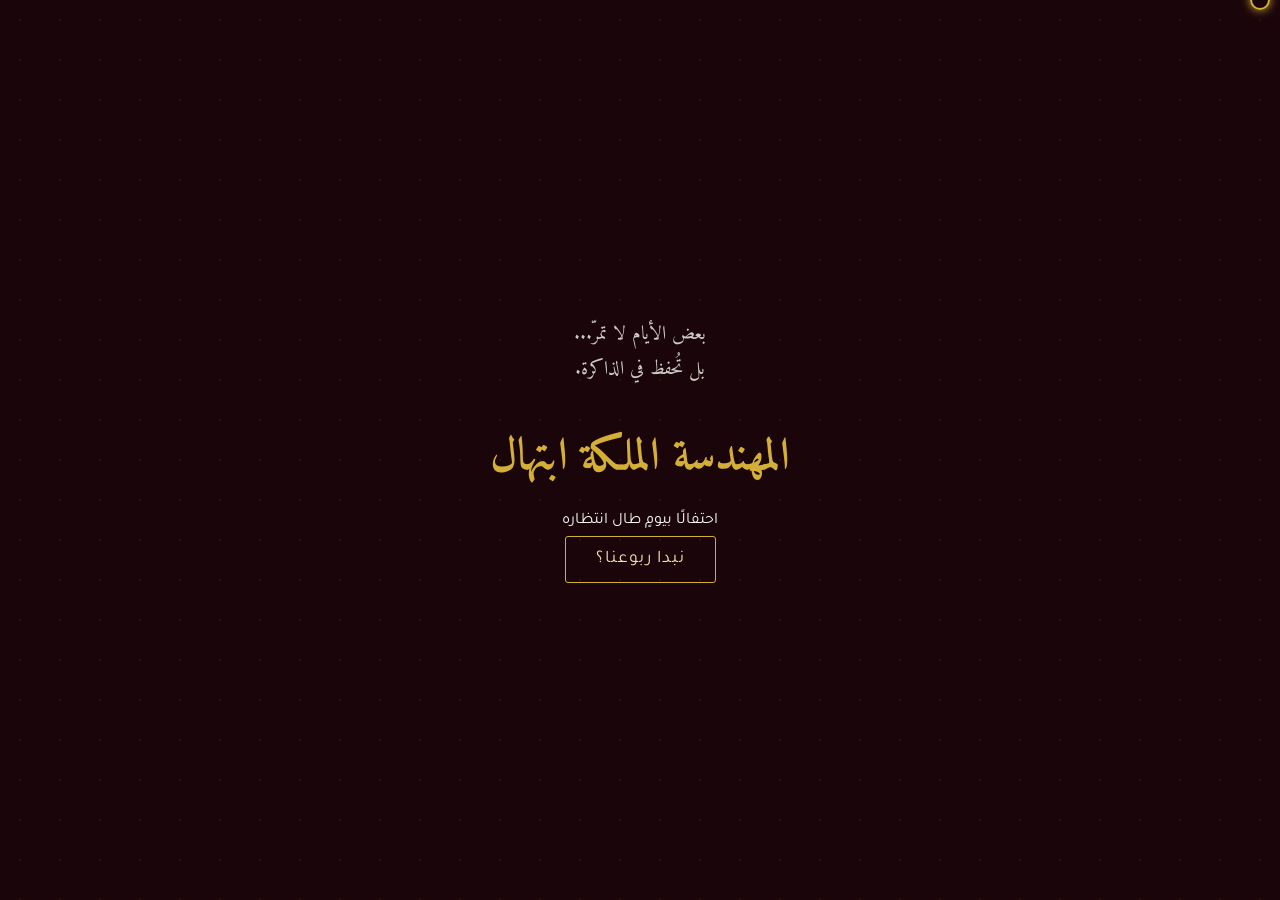
<file: index.html>
<!DOCTYPE html>
<html lang="ar" dir="rtl">
<head>
    <meta charset="UTF-8">
    <meta name="viewport" content="width=device-width, initial-scale=1.0">
    <title>المهندسة الملكة ابتهال</title>
    <link rel="preconnect" href="https://fonts.googleapis.com">
    <link rel="preconnect" href="https://fonts.gstatic.com" crossorigin>
    <link href="https://fonts.googleapis.com/css2?family=Amiri:wght@400;700&family=Tajawal:wght@300;400;500;700&display=swap" rel="stylesheet">
    <link rel="stylesheet" href="style.css">
</head>
<body>

    <div class="custom-cursor"></div>
    <div id="toast-message" class="toast"></div>
    <div id="stars-container"></div>

    <!-- ليلة خميسس قلببيي بدقاته اذا رحتي اسمعي -->
    <audio id="bgMusic" loop>
        <source src="bng/leilet_khamis.mp3" type="audio/mpeg">
    </audio>
    <button id="musicToggle" class="music-btn" title="تشغيل/إيقاف الموسيقى">♫</button>

    <nav class="side-nav">
        <ul>
            <li data-target="announcement" class="active"></li>
            <li data-target="invitation"></li>
            <li data-target="memories"></li>
            <li data-target="certificate"></li>
            <li data-target="message"></li>
            <li data-target="future"></li>
        </ul>
    </nav>

    <section id="gateway" class="gateway-screen">
        <div class="stars-bg"></div>
        <div class="gateway-content reveal-slow">
            <p class="opening-quote">بعض الأيام لا تمرّ...<br>بل تُحفظ في الذاكرة.</p>
            <h1 class="queen-title glow-text">المهندسة الملكة ابتهال</h1>
            <p class="subtitle">احتفالًا بيومٍ طال انتظاره</p>
            <button id="startPartyBtn" class="gold-btn">نبدا ربوعنا؟</button>
        </div>
    </section>

    <main id="mainContent" class="hidden-content">
        
        <section id="announcement" class="section-full">
            <div class="content reveal">
                <h2 class="title-serif gold-text">الاربعاء هالمرة... لك.</h2>
                <p class="elegant-text mt-4">بعد أعوامٍ من السعي، والتعب، والمحاولات،<br>وصلت ملكتنا إلى اليوم الذي يستحق أن نحتفل به.</p>
                <div class="grad-highlight reveal delay-1">
                    <h3 class="grad-title glow-text">تخرّجت المهندسة ابتهال 🎓</h3>
                    <p class="major">تخصص الذكاء الاصطناعي<br>من رحلة الجامعة</p>
                </div>
                <p class="elegant-text mt-4 reveal delay-2">وهذه الليلة...<br>ليست إلا بداية الرحلة.</p>
            </div>
        </section>

        <section id="invitation" class="section-card">
            <div class="invitation-card reveal">
                <div class="card-border">
                    <h2 class="title-serif">ليلة خميس وتخرجك؟ الأكيد تستحق احتفال!</h2>
                    <p class="elegant-text">في مثل هذه الليالي،<br>لا نحتفل بشهادةٍ فحسب،<br>بل نحتفل بكل خطوة أوصلت إليها.</p>
                    <div class="divider"></div>
                    <p class="name-highlight glow-text">احتفالًا بالمهندسة</p>
                    <p class="sub-major">أمينة قسم علوم البيانات والذكاء الاصطناعي<br>أمينتنا الملكة الإمبراطورة</p>
                </div>
            </div>
        </section>

    <section id="journey" class="fullscreen-section dark-bg reveal">
        <div class="content">
            <h2 class="section-title gold-text">من البداية... إلى هذه اللحظة</h2>
            <div class="timeline">
                <div class="timeline-item" onclick="showToast('بداية الحلم...')">
                    <div class="timeline-dot"></div>
                    <div class="timeline-content"><p>البداية</p></div>
                </div>
                <div class="timeline-item" onclick="showToast('خطوات واثقة')">
                    <div class="timeline-dot"></div>
                    <div class="timeline-content"><p>خطوة وراء خطوة</p></div>
                </div>
                <div class="timeline-item" onclick="showToast('كنتِ قوية جداً')">
                    <div class="timeline-dot"></div>
                    <div class="timeline-content"><p>أيام صعبة... لكنها مرّت</p></div>
                </div>
                <div class="timeline-item" onclick="showToast('وكبرت ابتهال')">
                    <div class="timeline-dot"></div>
                    <div class="timeline-content"><p>أحلام كبرتِ معها</p></div>
                </div>
                <div class="timeline-item" onclick="showToast('وصلتِ يا ابتهال')">
                    <div class="timeline-dot"></div>
                    <div class="timeline-content"><h3 class="gold-text">وأخيرًا... يوم التخرج</h3></div>
                </div>
            </div>
            <p class="body-text mt-4">«كل إنجازٍ عظيم،<br>خلفها أيامٌ لم يرها أحد.»</p>
            <p class="body-text">وأنتِ تعرفين جيدًا كم كان الطريق يستحق.</p>
        </div>
    </section>

        <section id="memories" class="section-gallery">
            <div class="content reveal">
                <h2 class="title-serif gold-text">هنا تسكن الذكريات</h2>
                <p class="elegant-text">لأن بعض اللحظات لا يكفي أن نتذكرها...<br>نحتاج أن نحتفظ بها.</p>
                <div class="gallery mt-4">
                    <div class="polaroid tilt-right reveal" onclick="openImageModal(this)">
                        <div class="photo-placeholder">
                            <img src="bng/photo1.jpg">
                        </div>
                        <p class="caption">ذكرى تستحق أن تبقى.</p>
                    </div>
                    <div class="polaroid tilt-left reveal delay-1" onclick="openImageModal(this)">
                        <div class="photo-placeholder">
                            <img src="bng/photo2.jpg">
                        </div>
                        <p class="caption">من البدايات التي أصبحت حكاية.</p>
                    </div>
                    <div class="polaroid tilt-right reveal delay-2" onclick="openImageModal(this)">
                        <div class="photo-placeholder">
                            <img src="bng/photo3.jpg">
                        </div>
                        <p class="caption">وهنا... كنا.</p>
                    </div>
                    <div class="polaroid tilt-left reveal delay-1" onclick="openImageModal(this)">
                        <div class="photo-placeholder">
                            <img src="bng/photo4.png">
                        </div>
                        <p class="caption">تفاصيل عظيمة تعني الكثير.</p>
                    </div>
                </div>
            </div>
        </section>

        <section id="surprise" class="section-center">
            <div class="content reveal">
                <h2 class="title-serif">هناك شيء آخر...</h2>
                <p class="elegant-text mb-4">لأن ربوعي ما يكتمل بمفاجأة صغيرة.</p>
                <button id="surpriseBtn" class="gold-btn outline">افتحي المفاجأة</button>
                <div id="surpriseMessage" class="hidden-message">
                    <p class="gold-text title-serif glow-text">مبررررروووووككككككككك يا أعظم من عرفت الجامعة.</p>
                    <p class="elegant-text">وان شاء الله نشوفك من عالي لأعلى<br>هذه بداية أشياء أجمل تنتظرك.</p>
                </div>
            </div>
        </section>

        <section id="certificate" class="section-center">
            <div class="content reveal">
                <h2 class="title-serif gold-text">إلى المهندسة ابتهال</h2>
                <p class="elegant-text mb-4">بكل فخر...<br>نحتفل اليوم بوصولك إلى واحدة من أجمل محطات رحلتك.</p>
                <button id="certBtn" class="gold-btn">افتحي شهادتك</button>
                <p class="elegant-text mt-4 cert-footer hidden-element" id="certFooter">تستحقين أن يُكتب اسمك في كل مكانٍ وصلتِ إليه.</p>
            </div>
        </section>

        <section id="achievement" class="section-center soft-bg">
            <div class="content reveal">
                <h2 class="title-serif">ولأنها ليست مجرد شهادة...</h2>
                <p class="elegant-text mb-4">وراء هذا اليوم قصة ملكة اختارت أن تكمل الطريق،<br>حتى وصلت.</p>
                <div class="achievement-card">
                    <h3 class="name glow-text">م. ابتهال محمد</h3>
                    <p class="major-title">علوم البيانات والذكاء الاصطناعي</p>
                    <p class="uni">الجامعة الإسلامية بمينيسوتا</p>
                </div>
                <p class="elegant-text mt-4 gold-text">فكان لك فيهم فصلٌ جميل من الرحلة.<br>والأكيد لنا نصيب من رحلتك</p>
            </div>
        </section>

        <section id="message" class="section-letter">
            <div class="letter-paper reveal">
                <h2 class="title-serif dark-text text-center">منّي إليكِ، يا ملكتي</h2>
                <div class="letter-content mt-4">
                    <p>ابتهال...</p>
                    <p>ما أدري هل أقدر أختصر فرحتي فيكِ بكلمات، لكنّي أعرف أني اليوم سعيدة مو بس عشان اليوم ربوع لكن لأن أشوفك تشاركيني مناسبات الأربعاء السعيد بس هالمرة أنتِ وصلتِ إلى يومٍ كنتِ تستحقينه من زمان.</p>
                    <p>أعرف أن وراء هذه اللحظة أيامًا كثيرة، تعبًا، ومحاولات، وأشياء ربما ما شافها أحد، لكن اليوم كل ذلك صار خلفكِ، وصارت أمامكِ صفحة جديدة تستحق كل هذا الفخر.</p>
                    <p>مبرروووككك الف مرة ومرة لك يا ابتهال، مبروك للمهندسة، ومبروك لكل حلمٍ صغير كبر معكِ حتى أوصلكِ إلى هنا.</p>
                    <p>أتمنى أن تكون هذه الشهادة مجرد بداية، وأن تكون الأيام القادمة أوسع من كل توقعاتك، وأجمل من كل ما تمنيتِ.</p>
                    <p>وفخورة فيكِ جدًا.</p>
                    <p class="signature mt-4">— المهندسة منار</p>
                </div>
            </div>
        </section>

        <section id="future" class="section-center">
            <div class="content reveal">
                <h2 class="title-serif gold-text">وما بعد التخرج؟</h2>
                <p class="elegant-text mb-4">هذه ليست النهاية...<br>هذه أول صفحة فقط.</p>
                
                <div class="wishes-grid">
                    <div class="wish-card reveal"><p>حلم جديد</p></div>
                    <div class="wish-card reveal delay-1"><p>فرصة أجمل</p></div>
                    <div class="wish-card reveal delay-2"><p>أيام أخف</p></div>
                    <div class="wish-card reveal"><p>نجاحات أكبر</p></div>
                    <div class="wish-card reveal delay-1"><p>أبواب لم تُفتح بعد</p></div>
                </div>

                <p class="elegant-text mt-4 reveal">أتمنى أن تأخذكِ الحياة إلى أماكن<br>تليق بكل ما بذلتِه للوصول إليها.</p>
                
                <div class="mt-8 reveal">
                    <h2 class="title-serif">إلى ابتهال القادمة...</h2>
                    <p class="elegant-text">أتمنى أن تلتفتِ يومًا إلى هذه اللحظة،<br>وتبتسمين لأنكِ ستكتشفين<br>أن هذا اليوم كان مجرد بداية.</p>
                    <p class="gold-text mt-2">فليكن القادم أجمل.</p>
                </div>
            </div>
        </section>

        <section id="finale" class="section-full finale-bg">
            <div class="stars-bg"></div>
            <div class="content finale-content">
                <p class="reveal">انتهى الأربعاء بختام يمثلك...</p>
                <p class="reveal delay-1 mt-2">لكن الرحلة بدأت الآن.</p>
                <h2 class="title-serif gold-text mt-4 reveal delay-2 glow-text">مبروك يا المهندسة ياالملكة يالإمبراطورة ابتهال.</h2>
                <p class="elegant-text mt-4 reveal delay-3">عقبال كل حلمٍ قلتي يوم انه:<br>"بيصير"... وصار.</p>
                
                <div class="footer-sign reveal delay-4">
                    <p>بكل الحب،<br>المهندسة منار</p>
                    <p class="date">07 • 10 • 2026</p>
                </div>
                
                <p class="english-touch reveal delay-5">To the next chapter.</p>
                <span class="secret-star" onclick="showSecretMessage()">✦</span>
            </div>
        </section>

    </main>

    <div id="imageModal" class="modal">
        <span class="close" onclick="closeModal('imageModal')">&times;</span>
        <div class="modal-content">
            <div id="modalImageContent" class="photo-placeholder large">الملكة ابتهال</div>
            <p id="modalCaption" class="caption gold-text mt-2"></p>
        </div>
    </div>

    <div id="certModal" class="modal">
        <span class="close" onclick="closeModal('certModal')">&times;</span>
        <div class="modal-content cert-content">
            <div class="cert-placeholder">
    <img src="bng/photo5.png" alt="شهادة المهندسة ابتهال محمد" class="certificate-image">            </div>
            <p class="caption mt-2 gold-text">شهادة المهندسة ابتهال محمد</p>
        </div>
    </div>

    <div id="secretModal" class="modal">
        <span class="close" onclick="closeModal('secretModal')">&times;</span>
        <div class="modal-content">
            <p class="elegant-text">إذا وصلتي إلى هنا...<br>فهذا يعني أن الحفل انتهى،<br>لكن عندي كلام كثير لكِ ما خلص.</p>
            <button class="gold-btn outline mt-4" onclick="document.getElementById('message').scrollIntoView({behavior: 'smooth'}); closeModal('secretModal');">ارجعي للرسالة 💌</button>
        </div>
    </div>

    <div id="confettiContainer"></div>

    <script src="script.js"></script>
</body>
</html>
</file>
<file: style.css>
/* الألوان والخطوط الأساسية */
:root {
    --burgundy-deep: #1A050A;
    --burgundy-main: #3B0918;
    --burgundy-light: #5C1527;
    --gold-champagne: #D4AF37;
    --gold-light: #F3E5AB;
    --ivory: #FDFBF7;
    --charcoal: #1A1A1A;
    --font-serif: 'Amiri', serif;
    --font-sans: 'Tajawal', sans-serif;
}

* {
    margin: 0;
    padding: 0;
    box-sizing: border-box;
    cursor: none; /* إخفاء المؤشر الافتراضي */
}

body {
    background-color: var(--burgundy-deep);
    color: var(--ivory);
    font-family: var(--font-sans);
    line-height: 1.8;
    overflow-x: hidden;
    scroll-behavior: smooth;
}

/* مؤشر الماوس المخصص */
.custom-cursor {
    position: fixed;
    width: 20px;
    height: 20px;
    border: 2px solid var(--gold-champagne);
    border-radius: 50%;
    transform: translate(-50%, -50%);
    pointer-events: none;
    z-index: 9999;
    box-shadow: 0 0 10px var(--gold-champagne);
    transition: width 0.2s, height 0.2s, background-color 0.2s;
}

.custom-cursor.hovering {
    width: 40px;
    height: 40px;
    background-color: rgba(212, 175, 55, 0.2);
}

/* التنسيقات العامة */
.title-serif {
    font-family: var(--font-serif);
    font-size: 2.2rem;
    font-weight: 700;
    letter-spacing: 1px;
}

.gold-text {
    color: var(--gold-champagne);
}

.dark-text {
    color: var(--charcoal);
}

.elegant-text {
    font-size: 1.1rem;
    opacity: 0.9;
}

.mt-2 {
    margin-top: 1rem;
}

.mt-4 {
    margin-top: 2rem;
}

.mt-8 {
    margin-top: 4rem;
}

.mb-4 {
    margin-bottom: 2rem;
}

.text-center {
    text-align: center;
}

/* تأثير توهج للنصوص */
.glow-text {
    transition: text-shadow 0.4s ease;
}

.glow-text:hover {
    text-shadow: 0 0 15px rgba(212, 175, 55, 0.6);
}

/* الأزرار */
.gold-btn {
    background: transparent;
    border: 1px solid var(--gold-champagne);
    color: var(--gold-light);
    font-family: var(--font-sans);
    padding: 12px 30px;
    font-size: 1.1rem;
    border-radius: 3px;
    cursor: none;
    transition: all 0.5s ease;
    text-transform: uppercase;
    letter-spacing: 1px;
}

.gold-btn:hover {
    background: rgba(212, 175, 55, 0.1);
    box-shadow: 0 0 15px rgba(212, 175, 55, 0.3);
}

/* ======== أيقونة الموسيقى (معدلة للزاوية العلوية مع النبض) ======== */
.music-btn {
    position: fixed;
    top: 20px; /* نقلت للأعلى */
    left: 20px;
    background: transparent;
    border: 1px solid var(--gold-champagne);
    color: var(--gold-champagne);
    width: 45px;
    height: 45px;
    border-radius: 50%;
    font-size: 1.4rem;
    cursor: none;
    z-index: 1000;
    transition: all 0.3s ease;
}

@keyframes pulse-music {
    0% {
        box-shadow: 0 0 0 0 rgba(212, 175, 55, 0.6);
    }
    70% {
        box-shadow: 0 0 0 15px rgba(212, 175, 55, 0);
    }
    100% {
        box-shadow: 0 0 0 0 rgba(212, 175, 55, 0);
    }
}

.music-btn:hover {
    background: var(--gold-champagne);
    color: var(--burgundy-deep);
}

.music-btn.playing {
    background: var(--gold-champagne);
    color: var(--burgundy-deep);
    animation: pulse-music 2s infinite;
}

/* التنقل الجانبي */
.side-nav {
    position: fixed;
    right: 15px;
    top: 50%;
    transform: translateY(-50%);
    z-index: 999;
    opacity: 0;
    transition: opacity 1s;
}

.side-nav.visible {
    opacity: 1;
}

.side-nav ul {
    list-style: none;
    display: flex;
    flex-direction: column;
    gap: 15px;
}

.side-nav li {
    width: 6px;
    height: 6px;
    background: rgba(253, 251, 247, 0.3);
    border-radius: 50%;
    transition: all 0.3s ease;
    cursor: none;
}

.side-nav li.active {
    background: var(--gold-champagne);
    transform: scale(1.5);
}

/* الشاشة الافتتاحية */
.gateway-screen {
    position: fixed;
    top: 0;
    left: 0;
    width: 100%;
    height: 100vh;
    background-color: var(--burgundy-deep);
    display: flex;
    justify-content: center;
    align-items: center;
    text-align: center;
    z-index: 2000;
    transition: opacity 2s ease, transform 2s ease;
}

.gateway-screen.fade-out {
    opacity: 0;
    pointer-events: none;
    transform: scale(1.05);
}

.stars-bg {
    position: absolute;
    width: 100%;
    height: 100%;
    background-image: radial-gradient(circle, rgba(212, 175, 55, 0.15) 1px, transparent 1px);
    background-size: 40px 40px;
    opacity: 0.5;
    z-index: 0;
}

.gateway-content {
    z-index: 1;
    position: relative;
}

.opening-quote {
    font-family: var(--font-serif);
    font-size: 1.2rem;
    margin-bottom: 2rem;
    opacity: 0.8;
}

.queen-title {
    font-family: var(--font-serif);
    font-size: 2.8rem;
    color: var(--gold-champagne);
    margin-bottom: 0.5rem;
}

/* الأقسام العامة */
.hidden-content {
    display: none;
}

section {
    position: relative;
    padding: 6rem 2rem;
    min-height: 80vh;
    display: flex;
    flex-direction: column;
    justify-content: center;
    align-items: center;
    text-align: center;
}

.section-full {
    min-height: 100vh;
}

/* تأثيرات الظهور */
.reveal {
    opacity: 0;
    transform: translateY(30px);
    transition: all 1.2s cubic-bezier(0.25, 0.46, 0.45, 0.94);
}

.reveal.active {
    opacity: 1;
    transform: translateY(0);
}

.delay-1 { transition-delay: 0.4s; }
.delay-2 { transition-delay: 0.8s; }
.delay-3 { transition-delay: 1.2s; }
.delay-4 { transition-delay: 1.6s; }
.delay-5 { transition-delay: 2s; }

.hidden-element {
    display: none;
    opacity: 0;
    transition: opacity 1s;
}

.fade-in {
    display: block;
    opacity: 1;
}

/* إعلان التخرج والدعوة */
.grad-highlight {
    margin: 3rem 0;
    padding: 2rem;
    border-top: 1px solid rgba(212, 175, 55, 0.3);
    border-bottom: 1px solid rgba(212, 175, 55, 0.3);
}

.grad-title {
    font-size: 1.8rem;
    font-family: var(--font-serif);
    margin-bottom: 1rem;
    color: var(--ivory);
}

.section-card {
    background-color: var(--burgundy-main);
}

.invitation-card {
    background: var(--burgundy-deep);
    padding: 10px;
    border: 1px solid rgba(212, 175, 55, 0.2);
    width: 100%;
    max-width: 450px;
    box-shadow: 0 15px 35px rgba(0, 0, 0, 0.4);
}

.card-border {
    border: 1px solid var(--gold-champagne);
    padding: 3rem 2rem;
    display: flex;
    flex-direction: column;
    gap: 1.5rem;
}

.divider {
    width: 40px;
    height: 1px;
    background: var(--gold-champagne);
    margin: 0 auto;
    opacity: 0.5;
}

/* الرحلة */
.timeline {
    margin: 3rem auto;
    position: relative;
    max-width: 300px;
    padding-right: 20px;
    border-right: 1px solid rgba(212, 175, 55, 0.3);
}

.timeline-item {
    position: relative;
    padding: 1.5rem 2rem 1.5rem 0;
    text-align: right;
}

.timeline-item .dot {
    position: absolute;
    right: -25px;
    top: 50%;
    transform: translateY(-50%);
    width: 10px;
    height: 10px;
    background: var(--ivory);
    border-radius: 50%;
    opacity: 0.5;
}

.timeline-item .gold-dot {
    background: var(--gold-champagne);
    opacity: 1;
    box-shadow: 0 0 10px var(--gold-champagne);
}

@keyframes dot-pulse {
    0% {
        box-shadow: 0 0 0 0 rgba(212, 175, 55, 0.7);
    }
    70% {
        box-shadow: 0 0 0 10px rgba(212, 175, 55, 0);
    }
    100% {
        box-shadow: 0 0 0 0 rgba(212, 175, 55, 0);
    }
}

.pulse-dot {
    animation: dot-pulse 2s infinite;
}

/* ======== معرض الصور ======== */
.gallery {
    display: flex;
    flex-wrap: wrap;
    justify-content: center;
    gap: 25px;
    margin-top: 40px;
    perspective: 1000px;
}

.polaroid {
    background: var(--ivory);
    padding: 12px 12px 40px 12px;
    box-shadow: 0 8px 20px rgba(0, 0, 0, 0.4);
    width: 230px;
    cursor: none;
    transition: all 0.5s cubic-bezier(0.25, 0.8, 0.25, 1);
    position: relative;
    filter: grayscale(80%) sepia(20%); /* تأثير الذكريات */
}

.polaroid:hover {
    transform: scale(1.1) translateY(-15px) rotate(0deg) !important;
    box-shadow: 0 20px 35px rgba(0, 0, 0, 0.6);
    z-index: 10;
    filter: grayscale(0%) sepia(0%); /* تلوين الصورة عند التمرير */
}

.tilt-right {
    transform: rotate(4deg);
}

.tilt-left {
    transform: rotate(-4deg);
}

.photo-placeholder {
    width: 100%;
    height: 210px;
    background: #e0dcd3;
    display: flex;
    align-items: center;
    justify-content: center;
    color: #888;
    font-family: 'Times New Roman', Times, serif;
    letter-spacing: 2px;
    border: 1px solid #d3cfc6;
}

.polaroid .caption {
    font-family: var(--font-serif);
    color: var(--charcoal);
    margin-top: 15px;
    font-size: 1.1rem;
    font-weight: bold;
}

/* المفاجأة والإنجاز والرسالة */
.hidden-message {
    opacity: 0;
    max-height: 0;
    overflow: hidden;
    transition: all 1.5s ease;
    margin-top: 0;
}

.hidden-message.show {
    opacity: 1;
    max-height: 200px;
    margin-top: 2rem;
}

.achievement-card {
    margin: 2rem 0;
}

.achievement-card .name {
    font-family: var(--font-serif);
    font-size: 1.6rem;
    margin-bottom: 0.5rem;
}

.section-letter {
    background-color: var(--ivory);
    color: var(--charcoal);
    padding: 6rem 1rem;
}

.letter-paper {
    max-width: 600px;
    margin: 0 auto;
    text-align: right;
    font-size: 1.1rem;
    line-height: 2.2;
}

.signature {
    font-family: var(--font-serif);
    font-size: 1.3rem;
    color: var(--burgundy-main);
    font-weight: bold;
}

.wishes-grid {
    display: flex;
    flex-wrap: wrap;
    justify-content: center;
    gap: 1rem;
    max-width: 600px;
}

.wish-card {
    border: 1px solid rgba(212, 175, 55, 0.4);
    padding: 10px 20px;
    border-radius: 20px;
    font-size: 0.95rem;
    transition: all 0.3s ease;
    cursor: none;
}

.wish-card:hover {
    background: rgba(212, 175, 55, 0.1);
    border-color: var(--gold-champagne);
    transform: translateY(-3px);
    box-shadow: 0 5px 15px rgba(212, 175, 55, 0.2);
}

/* ======== النهاية ======== */
.finale-bg {
    background-color: var(--burgundy-deep);
    position: relative;
}

.finale-content {
    position: relative;
    z-index: 2;
}

.footer-sign {
    margin-top: 80px;
    border-top: 1px solid rgba(212, 175, 55, 0.2);
    padding-top: 30px;
}

.footer-sign .date {
    font-size: 0.85rem;
    letter-spacing: 2px;
    margin-top: 20px;
    opacity: 0.6;
}

.english-touch {
    font-family: 'Times New Roman', serif;
    font-size: 1.2rem;
    font-style: italic;
    color: var(--gold-champagne);
    margin-top: 30px;
    letter-spacing: 2px;
}

.secret-star {
    display: inline-block;
    margin-top: 4rem;
    color: rgba(212, 175, 55, 0.2);
    cursor: none;
    font-size: 1.5rem;
    transition: color 0.3s;
}

.secret-star:hover {
    color: var(--gold-champagne);
    filter: drop-shadow(0 0 5px var(--gold-champagne));
}

/* ======== النجوم التفاعلية والرسائل المخفية ======== */
#stars-container {
    position: fixed;
    top: 0;
    left: 0;
    width: 100%;
    height: 100%;
    pointer-events: none;
    z-index: 0;
    overflow: hidden;
}

.interactive-star {
    position: absolute;
    color: rgba(212, 175, 55, 0.4);
    pointer-events: auto;
    cursor: none;
    transition: transform 0.3s, color 0.3s;
    animation: float-up linear infinite;
}

.interactive-star:hover {
    transform: scale(1.5);
    color: var(--gold-champagne);
    filter: drop-shadow(0 0 5px var(--gold-champagne));
}

@keyframes float-up {
    0% {
        transform: translateY(100vh) rotate(0deg);
        opacity: 0;
    }
    10% {
        opacity: 1;
    }
    90% {
        opacity: 1;
    }
    100% {
        transform: translateY(-10vh) rotate(360deg);
        opacity: 0;
    }
}

.toast {
    position: fixed;
    bottom: 30px;
    left: 50%;
    transform: translateX(-50%) translateY(50px);
    background: rgba(212, 175, 55, 0.95);
    color: var(--burgundy-deep);
    padding: 12px 30px;
    border-radius: 30px;
    font-family: var(--font-serif);
    font-weight: bold;
    font-size: 1.1rem;
    opacity: 0;
    transition: all 0.5s cubic-bezier(0.68, -0.55, 0.265, 1.55);
    z-index: 4000;
    pointer-events: none;
    box-shadow: 0 10px 20px rgba(0, 0, 0, 0.5);
}

.toast.show {
    opacity: 1;
    transform: translateX(-50%) translateY(0);
}

/* Modals والشهادة */
.modal {
    display: none;
    position: fixed;
    z-index: 3000;
    left: 0;
    top: 0;
    width: 100%;
    height: 100%;
    background-color: rgba(26, 5, 10, 0.95);
    backdrop-filter: blur(5px);
    opacity: 0;
    transition: opacity 0.5s ease;
    align-items: center;
    justify-content: center;
}

.modal.show {
    display: flex;
    opacity: 1;
}

.modal-content {
    background: transparent;
    max-width: 90%;
    text-align: center;
    transform: scale(0.95);
    transition: transform 0.5s ease;
    cursor: default;
}

.modal.show .modal-content {
    transform: scale(1);
}

.close {
    position: absolute;
    top: 30px;
    right: 40px;
    color: var(--gold-champagne);
    font-size: 40px;
    cursor: none;
    opacity: 0.7;
}

.close:hover {
    opacity: 1;
    transform: scale(1.1);
}

.photo-placeholder.large {
    height: 60vh;
    max-height: 500px;
    width: 85vw;
    max-width: 400px;
}

.photo-placeholder img {
    width: 100%;
    height: 100%;
    object-fit: contain;
    display: block;
}

.cert-content {
    background: var(--burgundy-deep);
    border: 1px solid var(--gold-champagne);
    color: var(--ivory);
    width: 800px;
    max-width: 100%;
    padding: 30px;
    box-shadow: 0 0 40px rgba(0, 0, 0, 0.8);
}

.cert-placeholder {
    width: 100%;
    height: 500px;
    background: rgba(255,255,255,0.03);
    border: 2px dashed rgba(212, 175, 55, 0.5);
    color: var(--gold-champagne);
    display: flex;
    align-items: center;
    justify-content: center;
    font-family: 'Times New Roman', serif;
    font-size: 1.2rem;
}

.certificate-image {
    max-width: 100%;
    max-height: 100%;
    width: auto;
    height: auto;
    object-fit: contain;
    display: block;
}

/* Confetti */
#confettiContainer {
    position: fixed;
    top: 0;
    left: 0;
    width: 100%;
    height: 100%;
    pointer-events: none;
    z-index: 2500;
}

.particle {
    position: absolute;
    width: 8px;
    height: 8px;
    border-radius: 50%;
    opacity: 0;
    animation: fall linear forwards;
}

@keyframes fall {
    0% {
        transform: translateY(-10vh) rotate(0deg);
        opacity: 1;
    }
    100% {
        transform: translateY(110vh) rotate(720deg);
        opacity: 0;
    }
}

/* الموبايل */
@media (max-width: 768px) {
    .custom-cursor {
        display: none; /* إخفاء المؤشر في الجوال */
    }
    * {
        cursor: auto;
    }
    .queen-title {
        font-size: 2.2rem;
    }
    .title-serif {
        font-size: 1.8rem;
    }
    section {
        padding: 4rem 1.5rem;
    }
    .side-nav {
        display: none;
    }
    .polaroid {
        width: 100%;
        max-width: 280px;
    }
    .tilt-right, .tilt-left {
        transform: rotate(0);
    }
    .cert-placeholder {
        height: 300px;
    }
}
</file>
